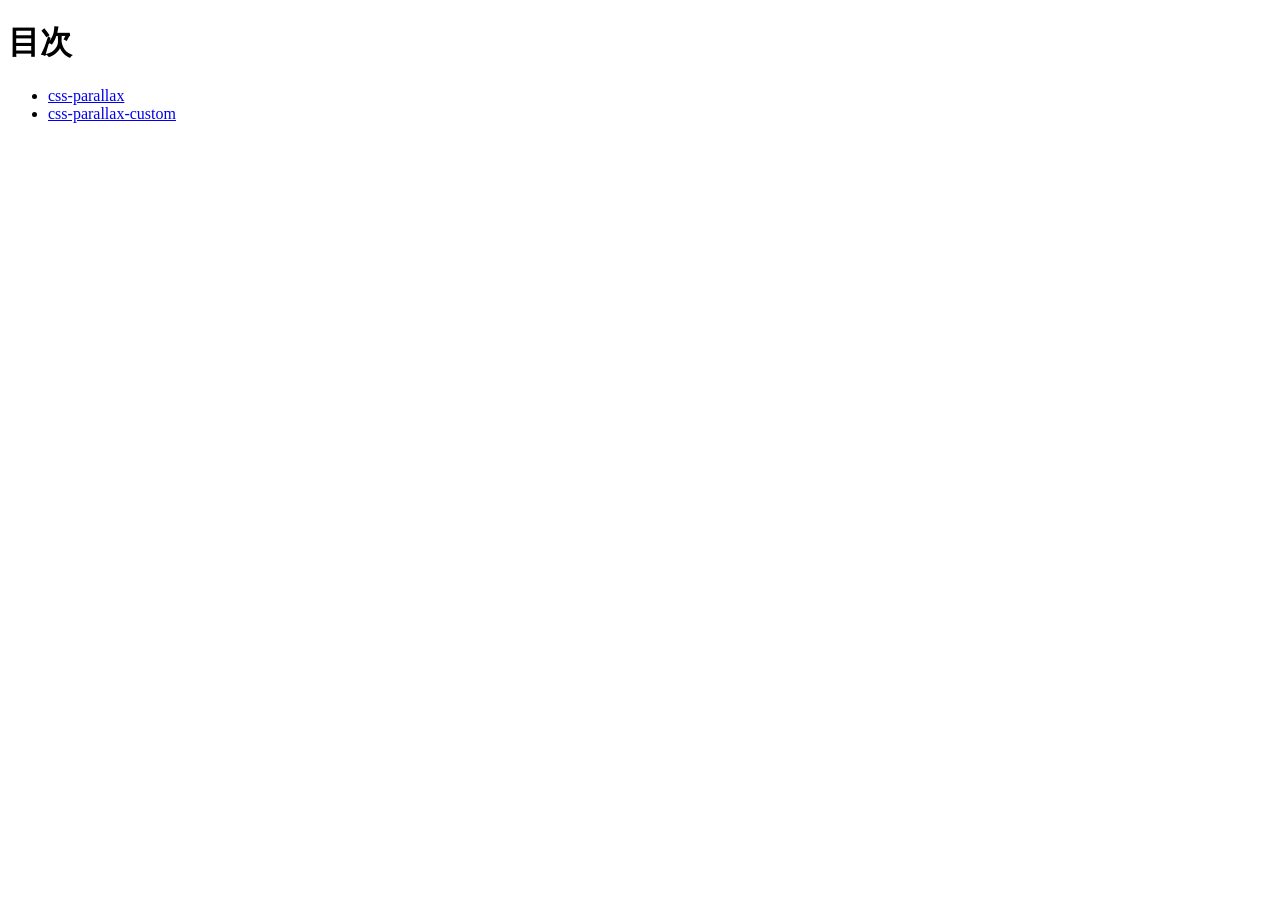
<file: index.html>
<!doctype html>
<html lang="ja">
  <head>
    <meta charset="utf-8">
    <title>202610-hc</title>
  </head>

  <body>
    <h1>目次</h1>
    <ul>
      <li><a href="css-parallax/index.html">css-parallax</a></li>
      <li><a href="css-parallax-custom/index.html">css-parallax-custom</a></li>
    </ul>
  </body>
</html>
</file>
